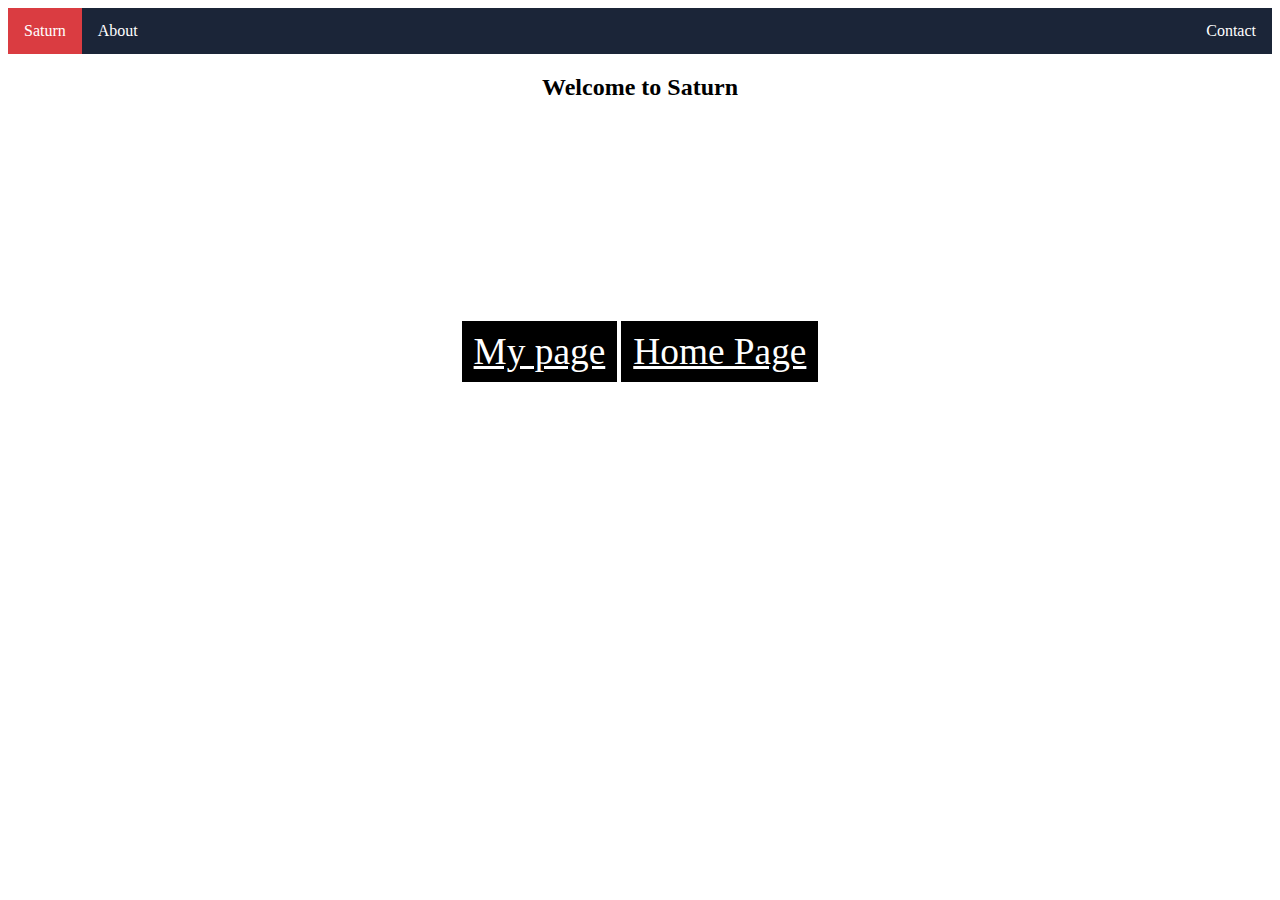
<file: Homepage/index.html>
<!DOCTYPE html>
<html>

<head>
  <meta charset="utf-8">
  <title>Saturn</title>
  <link rel="stylesheet" href="../CSS/styles.css">
</head>

<body>
  <!--nav bar-->
  <ul class="topnav">
    <li><a class="active" href="#home">Saturn</a></li>
    <li><a href="#">About</a></li>
    <li class="right"><a href="#">Contact</a></li>
  </ul>
  <div class="centerwelcome">
    <h2> Welcome to Saturn</h2>
  </div>
  
  <!--ボタン-->
  <div class="center">
    <a href="mypage.html" class="button">My page</a>
    <a href="Homepage.html" class="button">Home Page</a>
  </div>
</body>

</html>
</file>
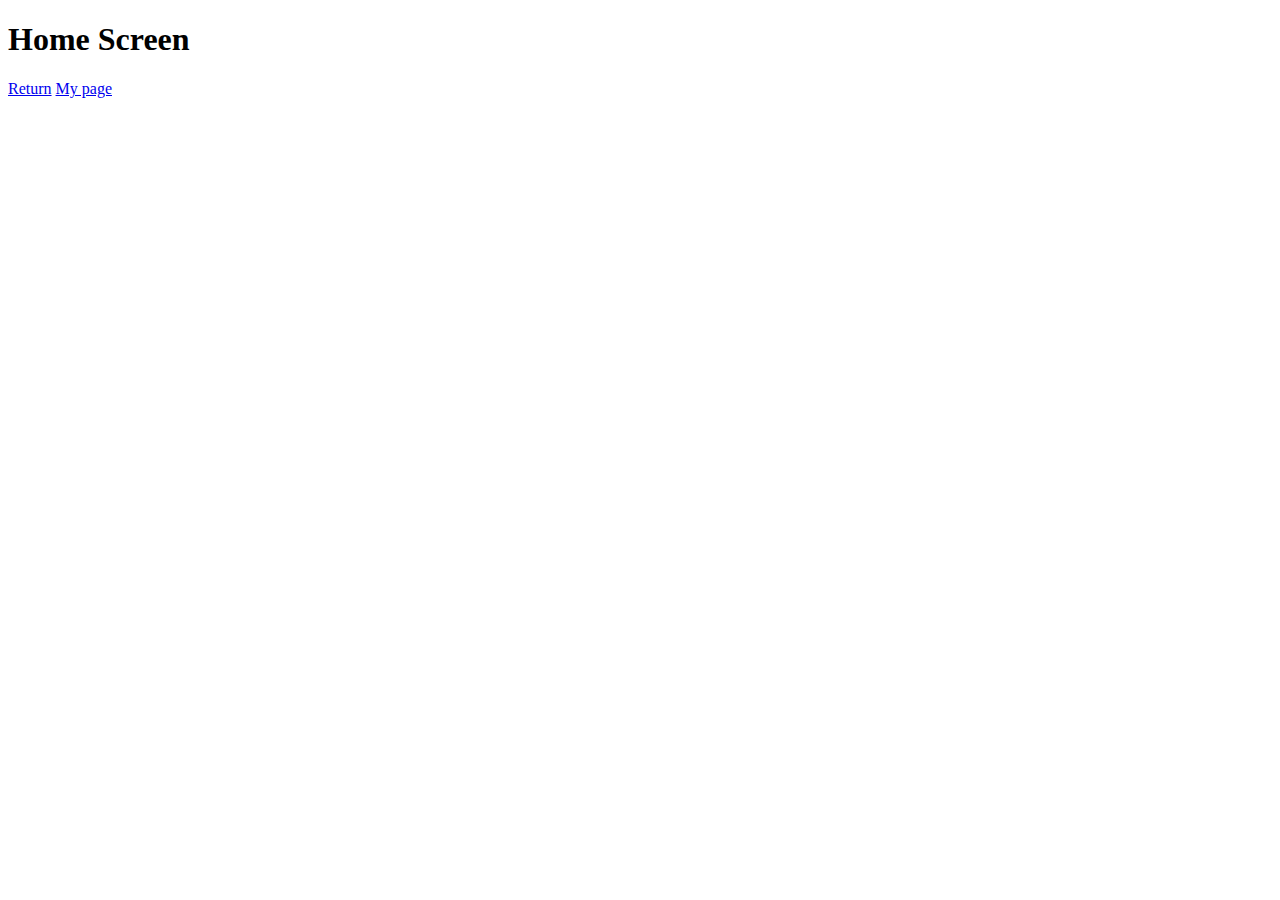
<file: Homepage/Homepage.html>
<!DOCTYPE html>
<html>

<head>
  <meta charset="utf-8">
  <title>Home Screen</title>
</head>

<body>
    <h1>Home Screen</h1>
    <a href="index.html">Return</a>
      <a href="mypage.html">My page</a>

    <!-- Share botton-->
  <script type="text/javascript" src="//s7.addthis.com/js/300/addthis_widget.js#pubid=ra-5ec51126212061fe"></script>
</body>
</html>
</file>
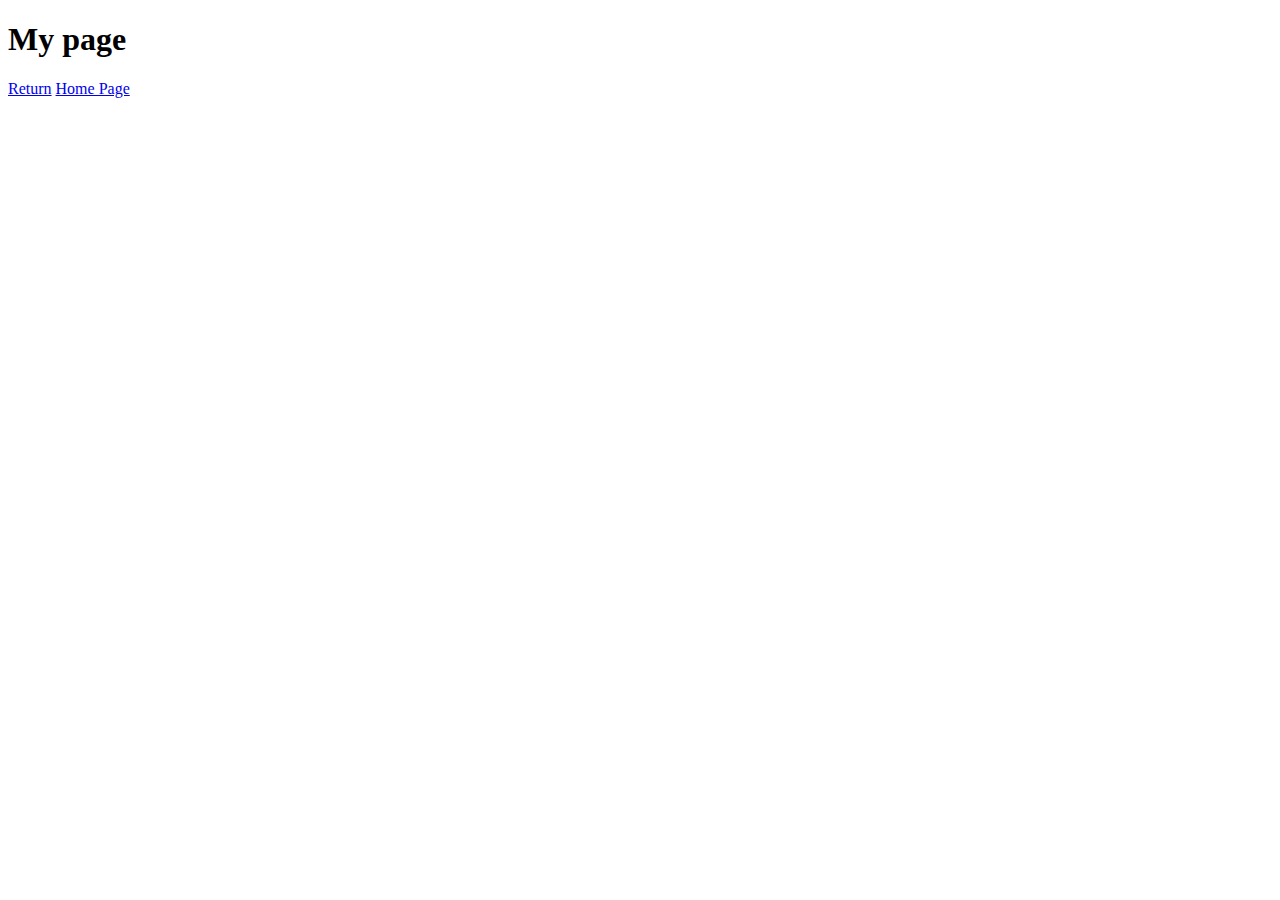
<file: Homepage/mypage.html>
<!DOCTYPE html>
<html>

<head>
  <meta charset="utf-8">
  <title>My page</title>
</head>

<body>
    <h1>My page</h1>
    <a href="index.html">Return</a>
      <a href="Homepage.html">Home Page</a>
    <!-- Share botton-->
  <script type="text/javascript" src="//s7.addthis.com/js/300/addthis_widget.js#pubid=ra-5ec51126212061fe"></script>
</body>
</html>
</file>
<file: CSS/styles.css>
/*nav bar*/
ul.topnav {
  overflow: hidden;
  margin: 0;
  padding: 0;
  list-style-type: none;
  background-color: #1b2538;
}

ul.topnav li {
  float: left;
}

ul.topnav li a {
  display: block;
  padding: 14px 16px;
  text-align: center;
  text-decoration: none;
  color: white;
}

ul.topnav li a:hover:not(.active) {
  background-color: #a9bce2;
}

.active {
  background-color: #da3c41;
}

ul.topnav li.right {
  float: right;
}

@media screen and (max-width: 480px) {
  ul.topnav li.right, ul.topnav li {
    float: none;
  }
}

/*ボタン*/
.button {
  display: inline-block;
  /* border-radius: 0%;
  角丸       */
  font-size: 28pt;
  /* 文字サイズ */
  text-align: center;
  /* 文字位置   */
  cursor: pointer;
  /* カーソル   */
  padding: 10px 10px;
  /* 余白       */
  background: black;
  /* 背景色     */
  color: #ffffff;
  /* 文字色     */
  line-height: 1em;
  /* 1行の高さ  */
  transition: .3s;
  /* なめらか変化 */
  border: 2px solid black;
  /* 枠の指定 */

}

.button:hover {
  box-shadow: none;
  /* カーソル時の影消去 */
  color: black;
  /* 背景色     */
  background: #ffffff;
  /* 文字色     */
}

.center{
  text-align:center;
  padding:200px 10px;
}
.centerwelcome{
  text-align: center;
}
</file>
